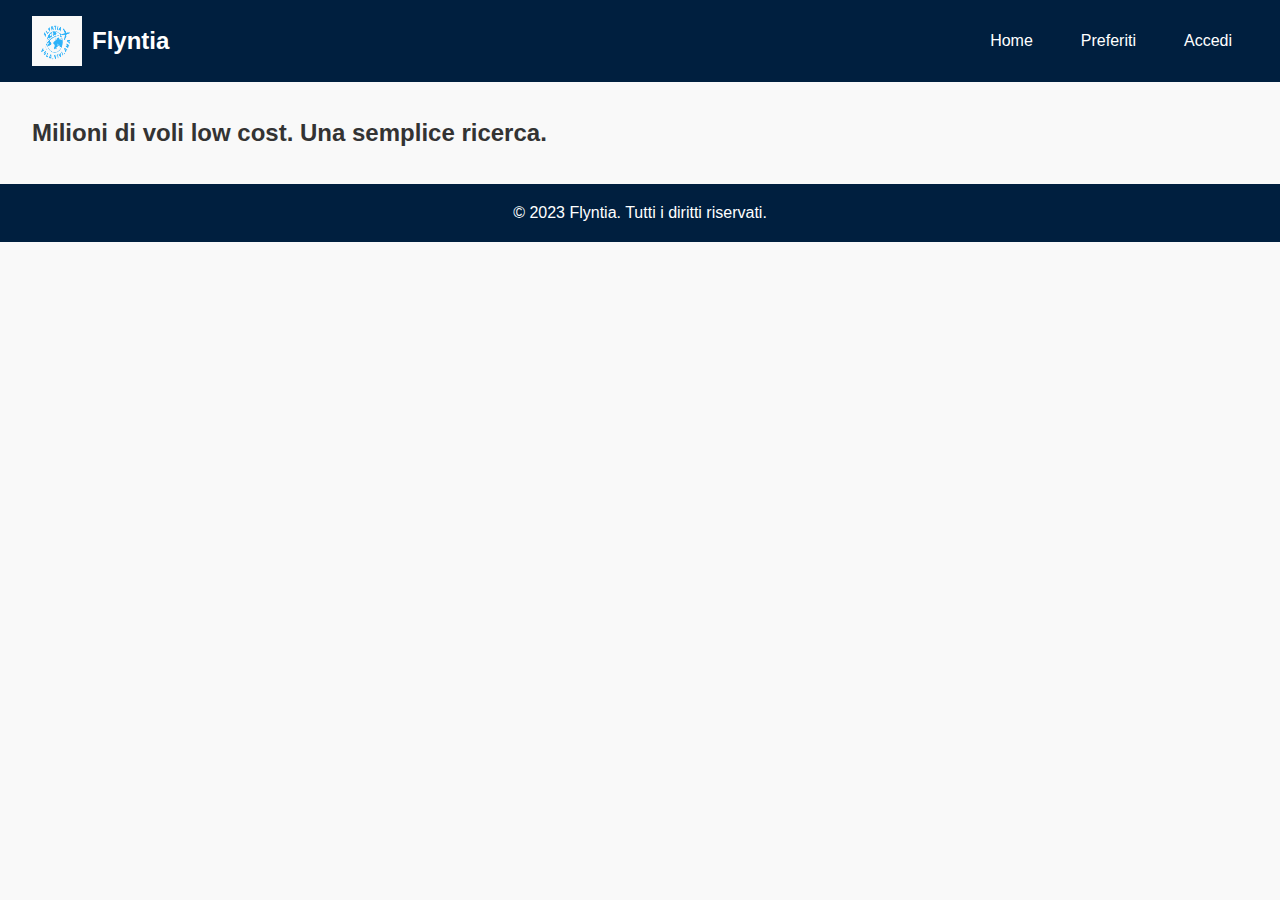
<file: book1.html>
<!DOCTYPE html>
<html lang="it">
<head>
    <meta charset="UTF-8">
    <meta name="viewport" content="width=device-width, initial-scale=1.0">
    <title>Flyntia - Prenota Voli</title>
    <link rel="stylesheet" href="styles.css">
</head>
<body>
    <!-- Header -->
    <header>
        <div class="logo-container">
            <img src="assets/logo.png" alt="Flyntia Logo" class="logo">
            <div class="site-name">Flyntia</div>
        </div>
        <nav>
            <ul>
                <li><a href="index.html">Home</a></li>
                <li><a href="#">Preferiti</a></li>
                <li><a href="#">Accedi</a></li>
            </ul>
        </nav>
    </header>

    <!-- Main Content -->
    <main>
        <section id="prenota-voli">
            <h2>Milioni di voli low cost. Una semplice ricerca.</h2>
            <script async src="https://c111.travelpayouts.com/content?currency=eur&trs=406431&shmarker=622206&locale=it&return=anytime&powered_by=true&limit=4&primary_color=00AE98&results_background_color=FFFFFF&form_background_color=FFFFFF&promo_id=3411" charset="utf-8"></script>
        </section>
    </main>

    <!-- Footer -->
    <footer>
        <p>&copy; 2023 Flyntia. Tutti i diritti riservati.</p>
    </footer>
</body>
</html>
</file>
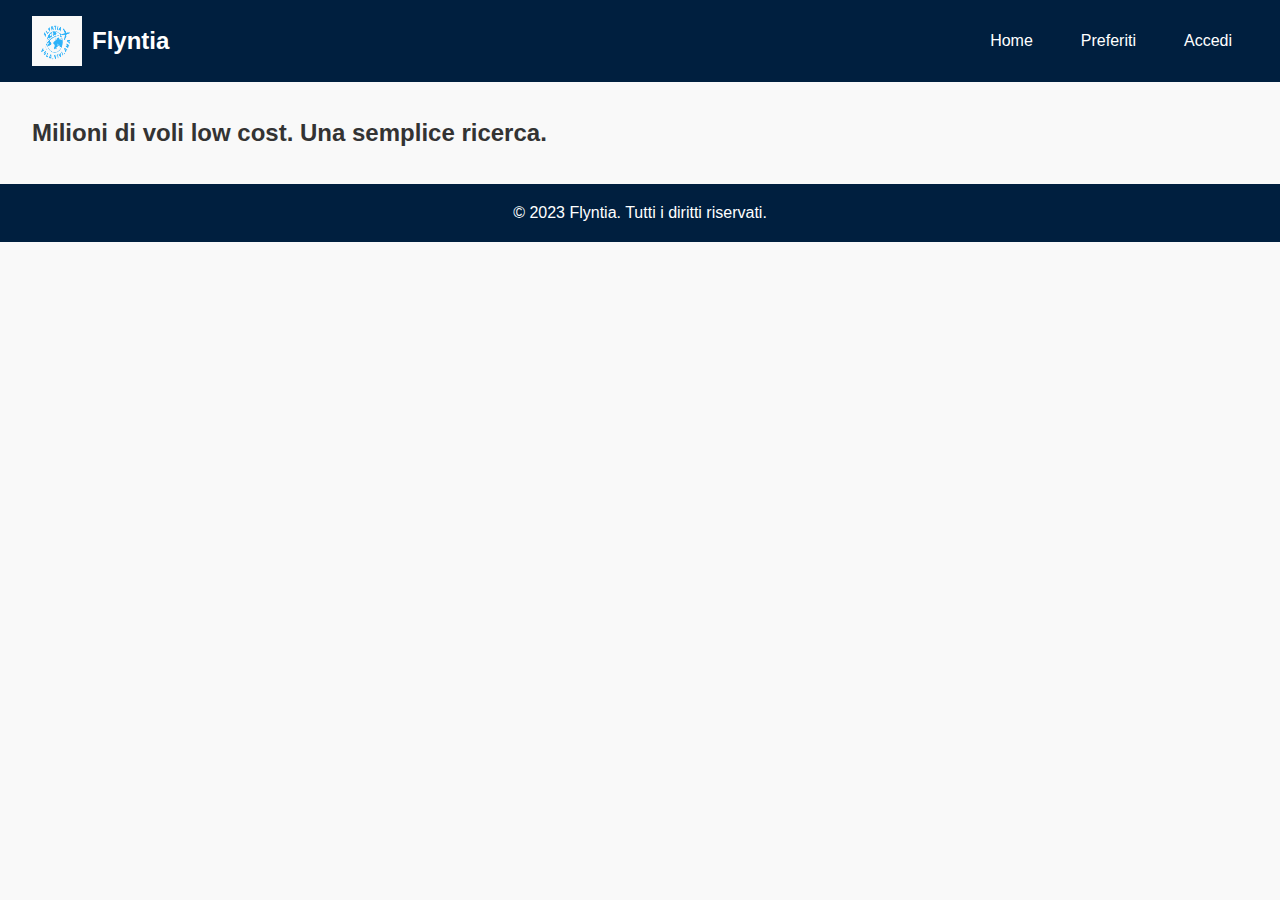
<file: booking.html>
<!DOCTYPE html>
<html lang="it">
<head>
    <meta charset="UTF-8">
    <meta name="viewport" content="width=device-width, initial-scale=1.0">
    <title>Flyntia - Prenota Voli</title>
    <link rel="stylesheet" href="styles.css">
</head>
<body>
    <!-- Header -->
    <header>
        <div class="logo-container">
            <img src="assets/logo.png" alt="Flyntia Logo" class="logo">
            <div class="site-name">Flyntia</div>
        </div>
        <nav>
            <ul>
                <li><a href="index.html">Home</a></li>
                <li><a href="#">Preferiti</a></li>
                <li><a href="#">Accedi</a></li>
            </ul>
        </nav>
    </header>

    <!-- Main Content -->
    <main>
        <section id="prenota-voli">
            <h2>Milioni di voli low cost. Una semplice ricerca.</h2>
            <script async src="https://c111.travelpayouts.com/content?currency=eur&trs=406431&shmarker=622206&locale=it&return=anytime&powered_by=true&limit=4&primary_color=00AE98&results_background_color=FFFFFF&form_background_color=FFFFFF&promo_id=3411" charset="utf-8"></script>
        </section>
    </main>

    <!-- Footer -->
    <footer>
        <p>&copy; 2023 Flyntia. Tutti i diritti riservati.</p>
    </footer>
</body>
</html>
</file>
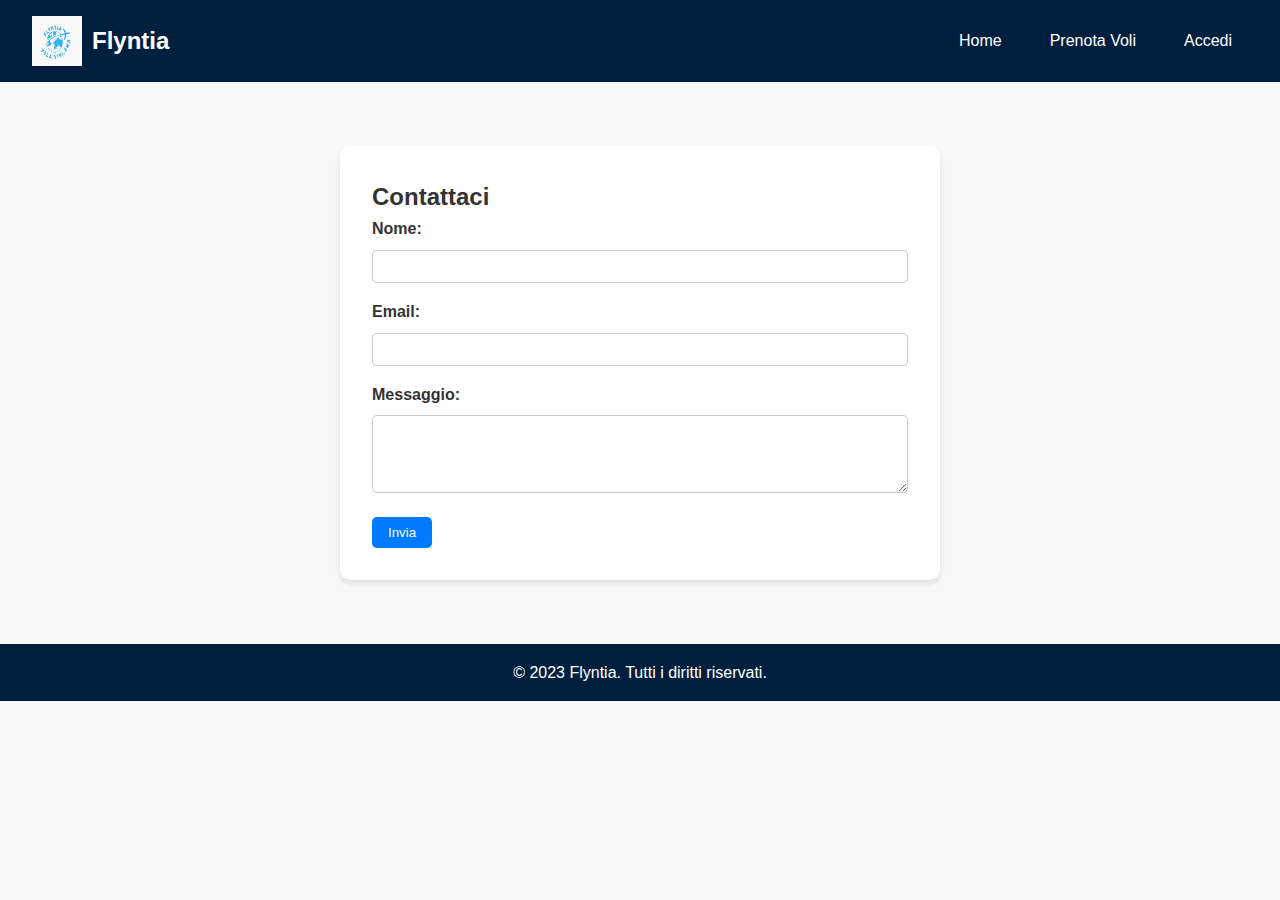
<file: cont1.html>
<!DOCTYPE html>
<html lang="it">
<head>
    <meta charset="UTF-8">
    <meta name="viewport" content="width=device-width, initial-scale=1.0">
    <title>Flyntia - Contattaci</title>
    <link rel="stylesheet" href="styles.css">
</head>
<body>
    <!-- Header -->
    <header>
        <div class="logo-container">
            <img src="assets/logo.png" alt="Flyntia Logo" class="logo">
            <div class="site-name">Flyntia</div>
        </div>
        <nav>
            <ul>
                <li><a href="index.html">Home</a></li>
                <li><a href="booking.html">Prenota Voli</a></li>
                <li><a href="#">Accedi</a></li>
            </ul>
        </nav>
    </header>

    <!-- Main Content -->
    <main>
        <div class="contact-form">
            <h2>Contattaci</h2>
            <form action="https://formsubmit.co/flyntiaservice@libero.it" method="POST">
                <label for="name">Nome:</label>
                <input type="text" id="name" name="name" required>

                <label for="email">Email:</label>
                <input type="email" id="email" name="email" required>

                <label for="message">Messaggio:</label>
                <textarea id="message" name="message" rows="4" required></textarea>

                <button type="submit">Invia</button>
            </form>
        </div>
    </main>

    <!-- Footer -->
    <footer>
        <p>&copy; 2023 Flyntia. Tutti i diritti riservati.</p>
    </footer>
</body>
</html>
</file>
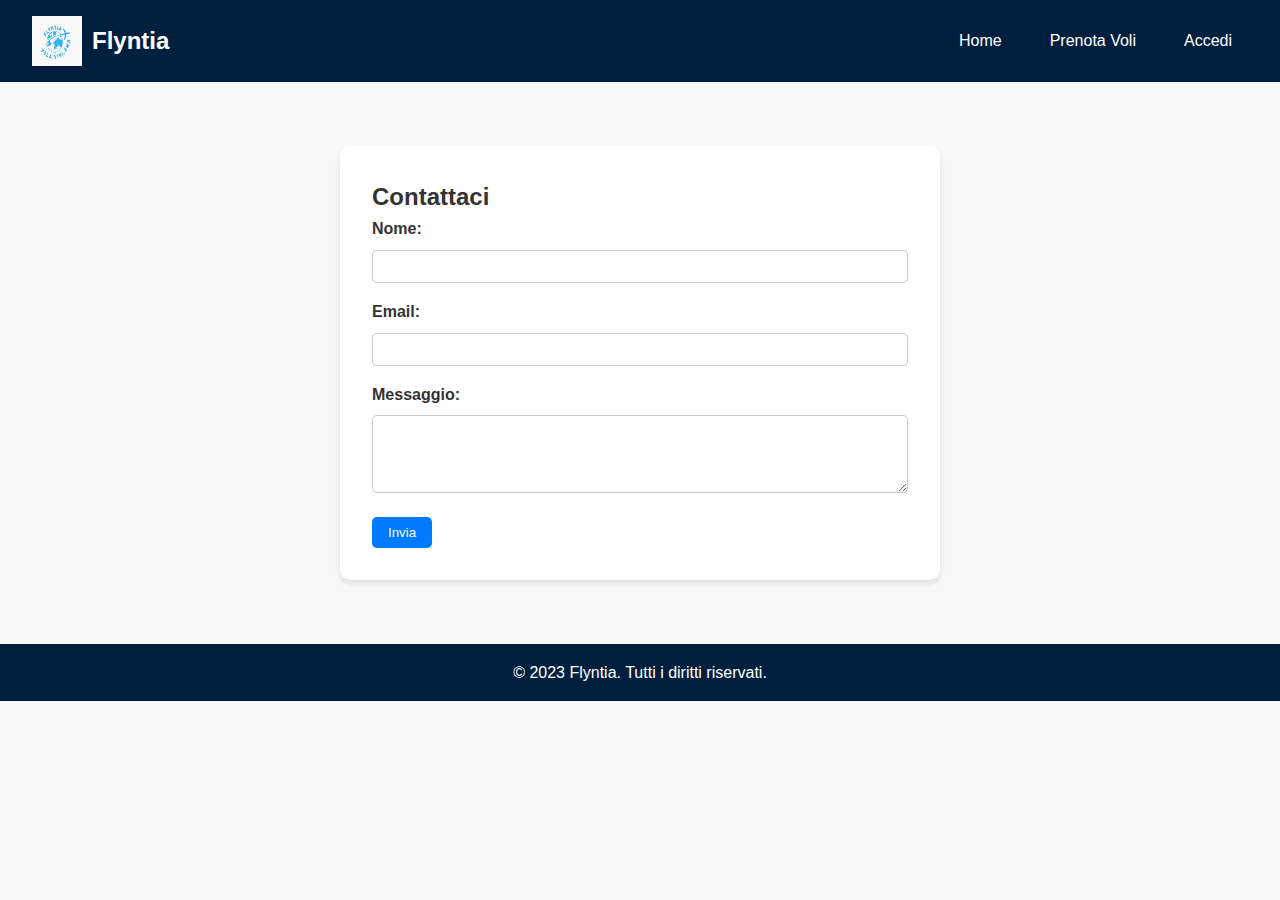
<file: contact.html>
<!DOCTYPE html>
<html lang="it">
<head>
    <meta charset="UTF-8">
    <meta name="viewport" content="width=device-width, initial-scale=1.0">
    <title>Flyntia - Contattaci</title>
    <link rel="stylesheet" href="styles.css">
</head>
<body>
    <!-- Header -->
    <header>
        <div class="logo-container">
            <img src="assets/logo.png" alt="Flyntia Logo" class="logo">
            <div class="site-name">Flyntia</div>
        </div>
        <nav>
            <ul>
                <li><a href="index.html">Home</a></li>
                <li><a href="booking.html">Prenota Voli</a></li>
                <li><a href="#">Accedi</a></li>
            </ul>
        </nav>
    </header>

    <!-- Main Content -->
    <main>
        <div class="contact-form">
            <h2>Contattaci</h2>
            <form action="https://formsubmit.co/flyntiaservice@libero.it" method="POST">
                <label for="name">Nome:</label>
                <input type="text" id="name" name="name" required>

                <label for="email">Email:</label>
                <input type="email" id="email" name="email" required>

                <label for="message">Messaggio:</label>
                <textarea id="message" name="message" rows="4" required></textarea>

                <button type="submit">Invia</button>
            </form>
        </div>
    </main>

    <!-- Footer -->
    <footer>
        <p>&copy; 2023 Flyntia. Tutti i diritti riservati.</p>
    </footer>
</body>
</html>
</file>
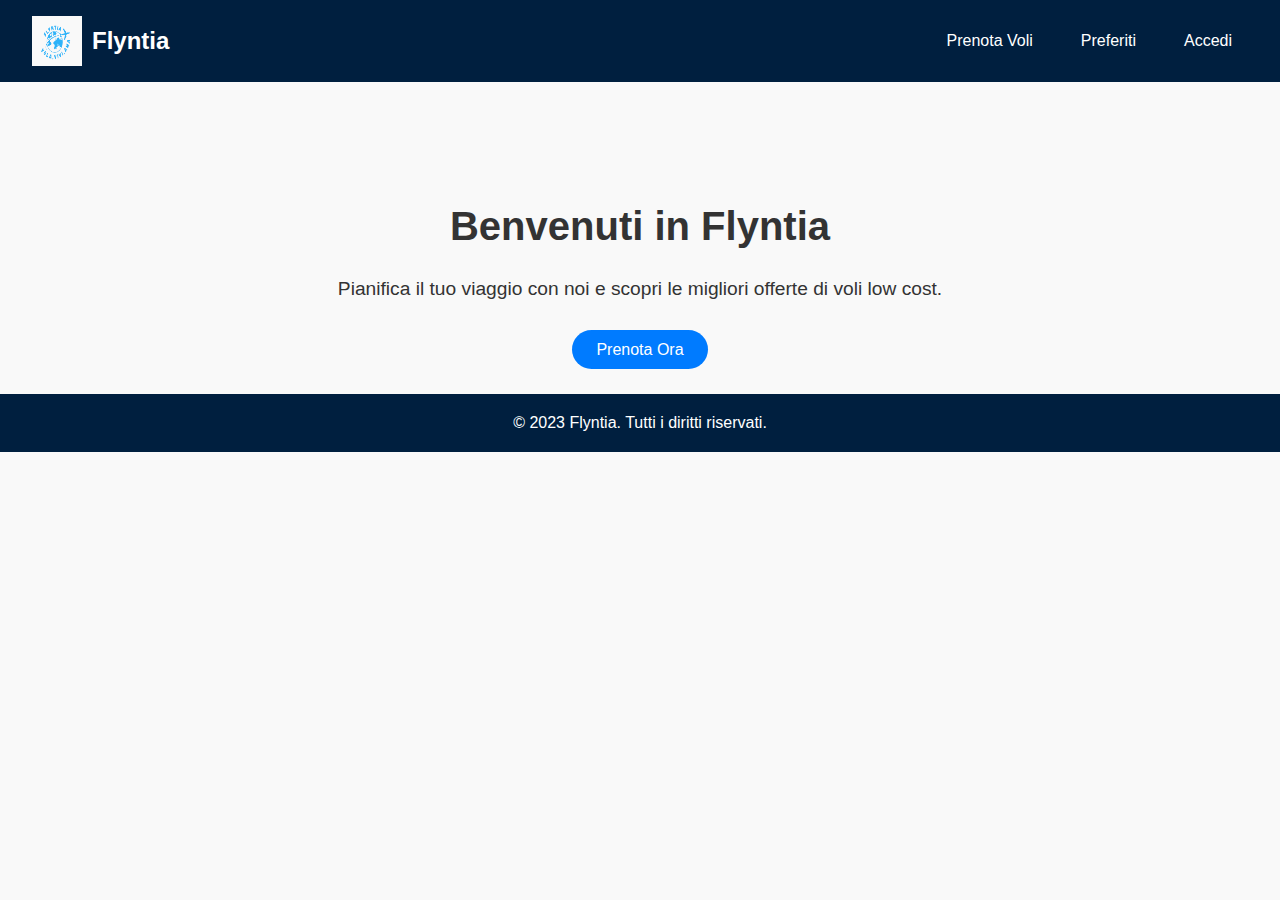
<file: index 1.html>
<!DOCTYPE html>
<html lang="it">
<head>
    <meta charset="UTF-8">
    <meta name="viewport" content="width=device-width, initial-scale=1.0">
    <title>Flyntia - Chi Siamo</title>
    <link rel="stylesheet" href="styles.css">
</head>
<body>
    <!-- Header -->
    <header>
        <div class="logo-container">
            <img src="assets/logo.png" alt="Flyntia Logo" class="logo">
            <div class="site-name">Flyntia</div>
        </div>
        <nav>
            <ul>
                <li><a href="booking.html">Prenota Voli</a></li>
                <li><a href="#">Preferiti</a></li>
                <li><a href="#">Accedi</a></li>
            </ul>
        </nav>
    </header>

    <!-- Main Content -->
    <main>
        <section class="hero">
            <h1>Benvenuti in Flyntia</h1>
            <p>Pianifica il tuo viaggio con noi e scopri le migliori offerte di voli low cost.</p>
            <a href="booking.html" class="cta-button">Prenota Ora</a>
        </section>
    </main>

    <!-- Footer -->
    <footer>
        <p>&copy; 2023 Flyntia. Tutti i diritti riservati.</p>
    </footer>
</body>
</html>
</file>
<file: styles.css>
/* Reset */
* {
    margin: 0;
    padding: 0;
    box-sizing: border-box;
}

/* Body */
body {
    font-family: 'Arial', sans-serif;
    background-color: #f9f9f9;
    color: #333;
    line-height: 1.6;
}

/* Header */
header {
    background-color: #001f3f;
    color: white;
    display: flex;
    justify-content: space-between;
    align-items: center;
    padding: 1rem 2rem;
}

header .logo-container {
    display: flex;
    align-items: center;
}

header .logo {
    width: 50px;
    height: 50px;
    margin-right: 10px;
}

header .site-name {
    font-size: 1.5rem;
    font-weight: bold;
}

header nav ul {
    list-style: none;
    display: flex;
    gap: 1rem;
}

header nav ul li a {
    color: white;
    text-decoration: none;
    padding: 0.5rem 1rem;
    border-radius: 20px;
    transition: background-color 0.3s ease;
}

header nav ul li a:hover {
    background-color: #007bff;
}

/* Main Content */
main {
    padding: 2rem;
}

.hero {
    text-align: center;
    margin-top: 5rem;
}

.hero h1 {
    font-size: 2.5rem;
    margin-bottom: 1rem;
}

.hero p {
    font-size: 1.2rem;
    margin-bottom: 2rem;
}

.cta-button {
    background-color: #007bff;
    color: white;
    padding: 0.7rem 1.5rem;
    text-decoration: none;
    border-radius: 20px;
    transition: background-color 0.3s ease;
}

.cta-button:hover {
    background-color: #0056b3;
}

/* Contact Form */
.contact-form {
    max-width: 600px;
    margin: 2rem auto;
    background-color: white;
    padding: 2rem;
    border-radius: 10px;
    box-shadow: 0 4px 6px rgba(0, 0, 0, 0.1);
}

.contact-form label {
    display: block;
    margin-bottom: 0.5rem;
    font-weight: bold;
}

.contact-form input[type="text"],
.contact-form input[type="email"],
.contact-form textarea {
    width: 100%;
    padding: 0.5rem;
    margin-bottom: 1rem;
    border: 1px solid #ccc;
    border-radius: 5px;
}

.contact-form button {
    background-color: #007bff;
    color: white;
    padding: 0.5rem 1rem;
    border: none;
    border-radius: 5px;
    cursor: pointer;
}

.contact-form button:hover {
    background-color: #0056b3;
}

/* Footer */
footer {
    background-color: #001f3f;
    color: white;
    text-align: center;
    padding: 1rem;
}
</file>
